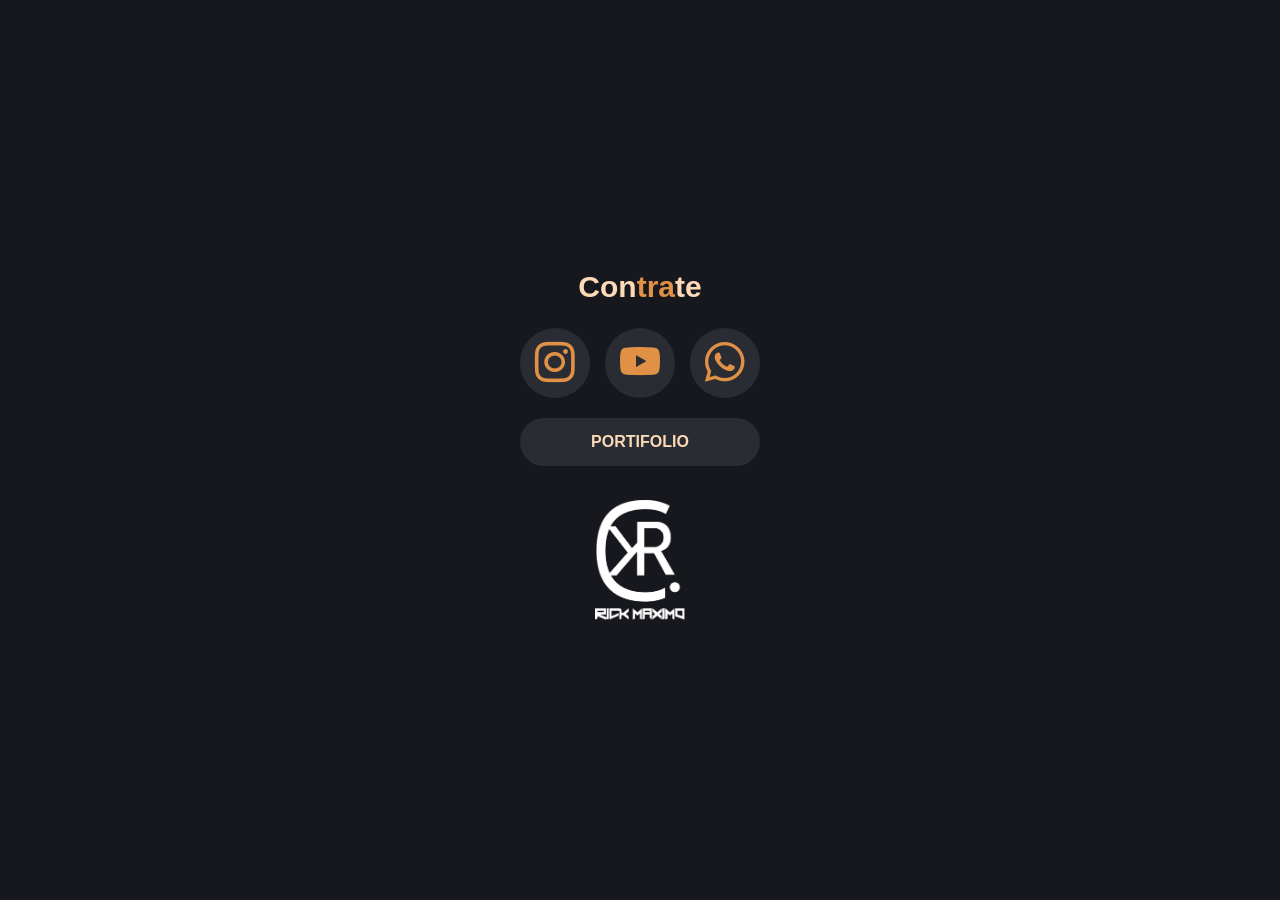
<file: index.html>
<!DOCTYPE html>
<html lang="pt-BR">
<head>
  <meta charset="UTF-8">
  <meta name="viewport" content="width=device-width, initial-scale=1.0">
  <title>Rick Maximo</title>
  <link rel="stylesheet" href="./src/style.css">
  <link rel="stylesheet" href="https://cdn.jsdelivr.net/npm/bootstrap-icons@1.10.3/font/bootstrap-icons.css">
</head>

<body class="index-background">
  
  <main class="container">
    
    <img src="./src/image/imagemfundo2.jpg" alt="" class="background-image">
    
    <div class="header">
        <h2>Con<span>tra</span>te</h2>
    </div>

    <section class="icons">

        <div class="icon">
          <a href="https://www.instagram.com/rickmaximoss" target="_blank" aria-label="Instagram do Rick Maximo">
            <i class="bi bi-instagram"></i>
          </a>
        </div>

        <div class="icon">
          <a href="https://youtu.be/9fSCmPW93Ow" target="_blank" aria-label="YouTube do Rick Maximo">
            <i class="bi bi-youtube"></i>
          </a>
        </div>

        <div class="icon">
          <a href="https://wa.me/5511949757444" target="_blank" aria-label="WhatsApp do Rick Maximo">
            <i class="bi bi-whatsapp"></i>
          </a>
        </div>
        
    </section>

    <!--  Presskit -->
    <div class="buttons">
      <a href="porti.html">
        <div class="button">Portifolio</div>
      </a>
    </div>

    <!-- Nome da empresa -->
    <div class="central-logo-container">
        <img src="./src/image/LOGO Rick Maximo 2.png" alt="Logo Central" class="central-logo">
    </div>

  </main>

  <script src="./src/script.js"></script>
</body>
</html>
</file>
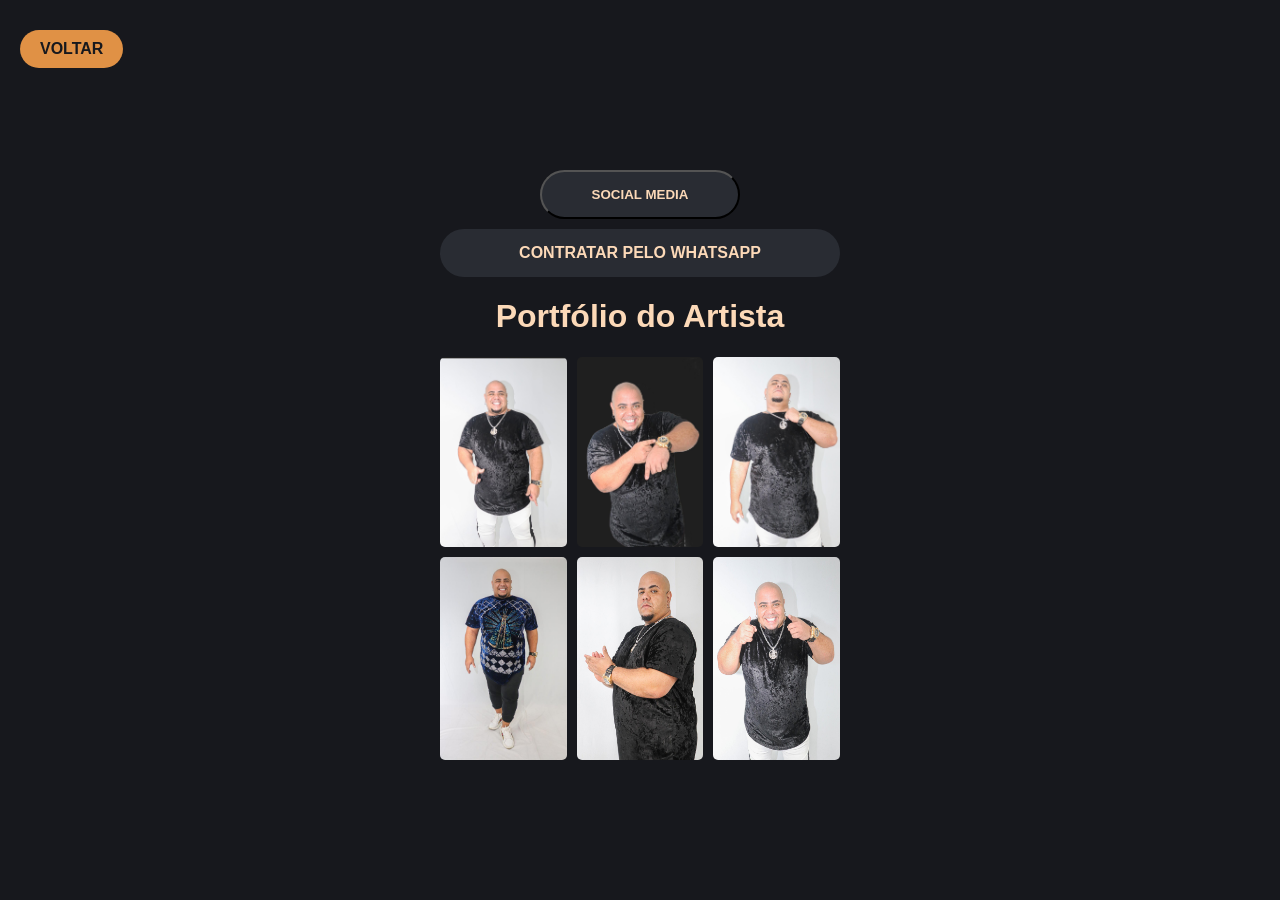
<file: porti.html>
<!DOCTYPE html>
<html lang="pt-BR">
<head>
  <meta charset="UTF-8">
  <meta name="viewport" content="width=device-width, initial-scale=1.0">
  <title>Portfólio Rick Máximo</title>
  <link rel="stylesheet" href="./src/style.css">
  <link rel="stylesheet" href="https://cdn.jsdelivr.net/npm/bootstrap-icons@1.10.3/font/bootstrap-icons.css">
</head>
<body>
  <div class="container">

    <a href="index.html" class="button voltar" aria-label="Voltar para a página inicial">Voltar</a>

    
    <section class="social-media-container">
      <button class="social-media" onclick="openSocialMediaModal()" aria-label="Abrir modal de redes sociais">
        Social Media
      </button>
    </section>


      <div id="socialMediaModal" class="modal">
        <div class="modal-content">
          <span class="close-button" onclick="closeSocialMediaModal()">&times;</span>
          <h2>Redes Sociais</h2>
          <div id="extraRedeSocialLinks">
            <a href="https://www.instagram.com/rickmaximoss?igsh=MTBsMW0wMGFkMWRlaA==" target="_blank">
              <i class="bi bi-instagram"> Instagram</i>
            </a>
            <a href="https://youtu.be/9fSCmPW93Ow?si=QelV2z6l_ZcYZtyg" target="_blank">
              <i class="bi bi-youtube"> YouTube</i>
            </a>
          </div>
        </div>
      </div>

    
    <div class="whatsapp-button">
      <a href="https://wa.me/5511949757444" target="_blank" class="button" aria-label="Contrate pelo WhatsApp">
        Contratar pelo WhatsApp
      </a>
    </div>

    
    <h1 class="titulo-port">Portfólio do Artista</h1>
    
    
    <section class="gallery">
      <img src="./src/image/imagem1.jpg" alt="Imagem 1" onclick="openModal(this.src)">
      <img src="./src/image/imagem2.jpg" alt="Imagem 2" onclick="openModal(this.src)">
      <img src="./src/image/imagem3.jpg" alt="Imagem 3" onclick="openModal(this.src)">
      <img src="./src/image/imagem4.jpg" alt="Imagem 4" onclick="openModal(this.src)">
      <img src="./src/image/imagem5.jpg" alt="Imagem 5" onclick="openModal(this.src)">
      <img src="./src/image/imagem6.jpg" alt="Imagem 6" onclick="openModal(this.src)">
    </section>

    
    <div id="imageModal" class="modal">
      <span class="close" onclick="closeModal()" aria-label="Fechar modal">&times;</span>
      <img class="modal-content" id="modalImage" alt="Imagem ampliada">
    </div>
  </div>

  
  <script src="./src/script.js"></script>
</body>
</html>
</file>
<file: src/style.css>
body {
  font-family: Arial, sans-serif;
  background: #17181D; /* Fundo escuro */
  color: #FCD9B8; /* Texto suave e claro */
  margin: 0;
  display: flex;
  align-items: center;
  justify-content: center;
  height: 100vh;
  overflow: hidden;
}

.container {
  text-align: center;
  max-width: 400px;
  padding: 20px;
}

.header {
  font-size: 20px;
  color: #FCD9B8; /* Cor clara */
  margin-bottom: 20px;
  font-weight: 600;
}

.header span {
  color: #E09145; /* Dourado suave */
}

.icons {
  display: flex;
  justify-content: space-between;
  margin-bottom: 20px;
  gap: 15px;
}

.icon {
  width: 70px;
  height: 70px;
  background-color: #292C33; /* Cinza azulado */
  border-radius: 50%;
  display: flex;
  align-items: center;
  justify-content: center;
  cursor: pointer;
}

.icon:hover {
  box-shadow: 0px 0px 8px #E09145; /* Dourado suave */
  transform: scale(1.05);
}

.icon i {
  font-size: 40px;
  color: #E09145; /* Dourado suave */
}

.buttons {
  margin-top: 10px;
}

.titulo-port {
  color: #FCD9B8; /* Cor clara */
}

#meuIcone {
  color: #E09145; /* Dourado suave */
  font-size: 15px;
  margin-left: 5px;
}

#meuIcone:hover {
  color: #FCD9B8; /* Cor clara */
}

.button {
  padding: 15px;
  background-color: #292C33; /* Cinza azulado */
  border-radius: 50px;
  color: #FCD9B8; /* Cor clara */
  font-weight: bold;
  text-align: center;
  text-transform: uppercase;
  cursor: pointer;
  white-space: nowrap;
  text-decoration: none;
  display: block;
}

.button:hover {
  box-shadow: 0px 0px 8px #E09145; /* Dourado suave */
  transform: scale(1.05);
  transition: transform 0.3s ease, box-shadow 0.3s ease;
}

.button.voltar {
  position: absolute;
  top: 30px;
  left: 20px;
  padding: 10px 20px;
  background-color: #E09145; /* Dourado suave */
  color: #17181D; /* Fundo escuro */
  text-decoration: none;
  text-align: center;
  border-radius: 40px;
  cursor: pointer;
  transition: background-color 0.3s ease, box-shadow 0.3s ease;
}

.button.voltar:hover {
  background-color: #FCD9B8; /* Bege suave */
  box-shadow: 0px 0px 8px #E09145; /* Dourado suave */
  transform: scale(1.05);
}

.buttons a {
  text-decoration: none;
  color: inherit;
}

.name {
  font-size: 32px;
  font-weight: bold;
  margin-top: 30px;
  color: #FCD9B8; /* Cor clara */
}

.highlight {
  color: #E09145; /* Dourado suave */
}

.background-image {
  position: absolute;
  top: 0;
  left: 50%;
  transform: translateX(-50%);
  width: 100%;
  height: 100%;
  object-fit: cover;
  max-width: 600px;
  z-index: -1;
  opacity: 0.3;
  display: none;
}

.artist-list {
  list-style: none;
  padding: 0;
  margin: 0;
  display: flex;
  flex-direction: column;
  gap: 10px;
  align-items: center;
}

.artist-list li {
  width: 100%;
}

.artist-list li a {
  display: flex;
  align-items: center;
  justify-content: space-between;
  padding: 15px 20px;
  background-color: #292C33; /* Cinza azulado */
  color: #FCD9B8; /* Cor clara */
  font-weight: bold;
  text-align: left;
  border-radius: 8px;
  text-decoration: none;
  transition: background-color 0.3s;
}

.artist-list li a:hover {
  background-color: #E09145; /* Dourado suave */
  color: #17181D; /* Fundo escuro */
}

.gallery {
  display: grid;
  gap: 10px;
  grid-template-columns: repeat(auto-fit, minmax(100px, 1fr));
  margin-top: 20px;
}

.gallery img {
  width: 100%;
  height: 100%;
  border-radius: 5px;
  cursor: pointer;
}

.search-bar {
  margin-bottom: 20px;
}

.search-bar input {
  width: 70%;
  padding: 10px;
  border-radius: 5px;
  border: 1px solid #ddd;
}

.modal {
  display: none;
  position: fixed;
  z-index: 1;
  left: 0;
  top: 0;
  width: 100%;
  height: 100%;
  overflow: auto;
  background-color: rgba(0, 0, 0, 0.9);
}

.modal-content {
  margin: auto;
  display: block;
  width: 80%;
  max-width: 700px;
  border-radius: 15px;
  margin-top: 55px;
}

.close {
  position: absolute;
  top: 15px;
  right: 35px;
  color: #E09145; /* Dourado suave */
  font-size: 40px;
  font-weight: bold;
  transition: 0.3s;
}

.close:hover,
.close:focus {
  color: #FCD9B8; /* Cor clara */
  cursor: pointer;
}

#extraYoutubeLinks a, #extraInstaLinks a, #extraspotifyLinks a, #extraRedeSocialLinks a {
  display: block;
  margin-top: 10px;
  color: #E09145; /* Dourado suave */
  text-decoration: none;
  font-weight: bold;
  font-size: 14px;
  background-color: #17181D; /* Fundo escuro */
  padding: 7px;
  border-radius: 40px;
}

#extraYoutubeLinks a:hover, #extraInstaLinks a:hover, #extraspotifyLinks a:hover, #extraRedeSocialLinks a:hover {
  color: #FCD9B8; /* Cor clara */
}

.social-media, .whatsapp-button {
  margin-bottom: 10px;
}

.social-media {
  margin-top: 30px;
  padding: 15px;
  background-color: #292C33; /* Cinza azulado */
  border-radius: 40px;
  color: #FCD9B8; /* Cor clara */
  font-weight: bold;
  text-align: center;
  text-transform: uppercase;
  cursor: pointer;
  white-space: nowrap;
  text-decoration: none;
  width: 50%;
  display: inline-block;
  transition: transform 0.3s ease, box-shadow 0.3s ease;
}

.social-media:hover {
  box-shadow: 0px 0px 8px #E09145; /* Dourado suave */
  transform: scale(1.05);
}

.modal {
  display: none;
  position: fixed;
  top: 0;
  left: 0;
  width: 100%;
  height: 100%;
  background-color: rgba(0, 0, 0, 0.5);
  justify-content: center;
  align-items: center;
  z-index: 1000;
}

.modal-content {
  background-color: #292C33; /* Cinza azulado */
  padding: 20px;
  border-radius: 10px;
  color: #FCD9B8; /* Cor clara */
  width: 80%;
  max-width: 400px;
  text-align: center;
  position: relative;
}

.close-button {
  position: absolute;
  top: 10px;
  right: 15px;
  font-size: 24px;
  cursor: pointer;
  color: #E09145; /* Dourado suave */
}

.central-logo-container {
  display: flex;
  justify-content: center;
  align-items: center;
  height: 21vh;
}

.central-logo {
  width: 90px;
}

@media (max-width: 600px) {
  .artist-list {
    gap: 8px;
  }

  .artist-list li a {
    padding: 20px 15px;
    text-align: center;
    justify-content: center;
  }

  .background-image {
    display: block;
    position: absolute;
    top: 0;
    left: 50%;
    transform: translateX(-50%);
    width: 100%;
    max-width: 600px;
    z-index: -1;
    opacity: 0.3;
  }

  .gallery img {
    width: 100%;
    height: 100%;
    object-fit: cover;
  }
}
</file>
